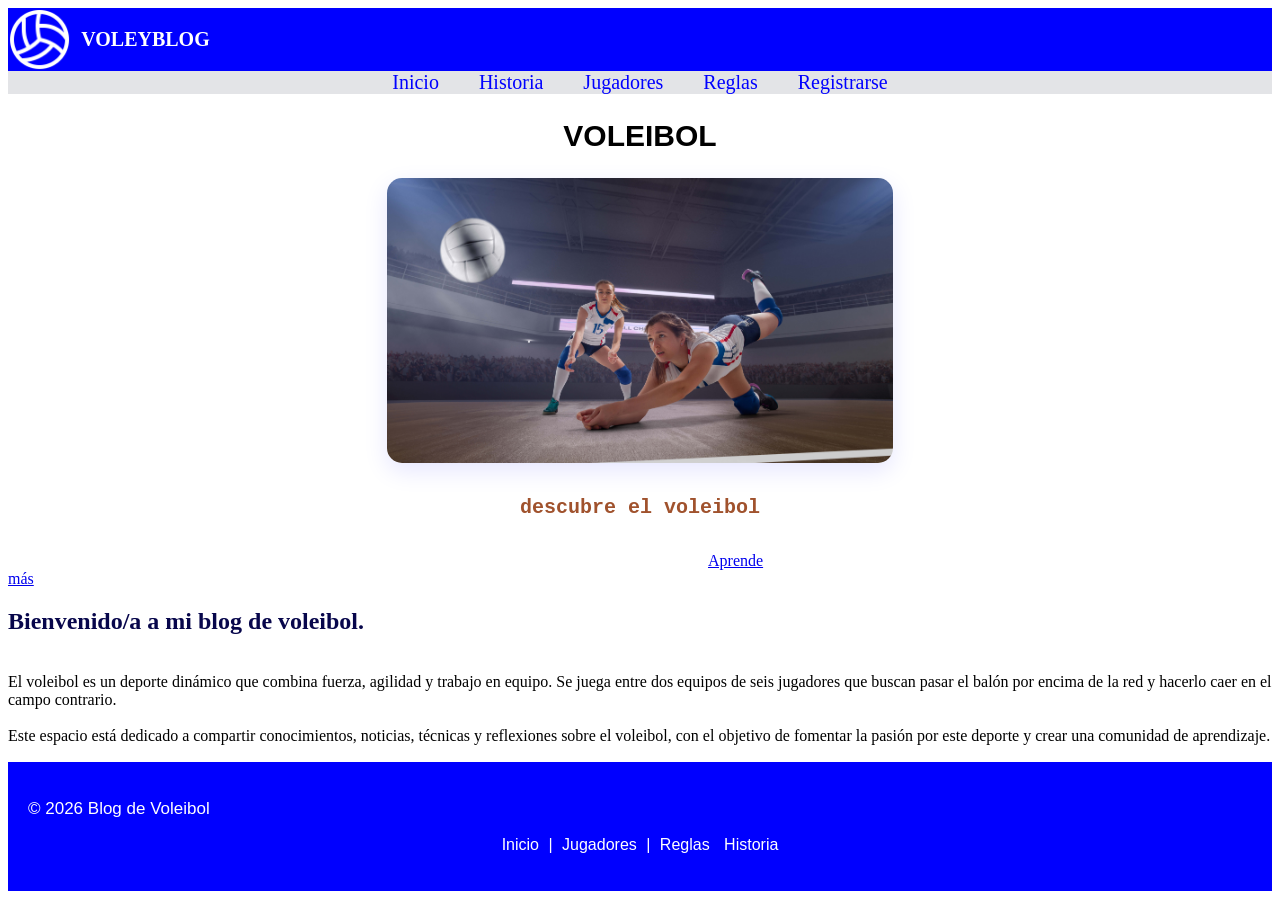
<file: index.html>
<!DOCTYPE html>
<html lang="en">

<head>
    <meta charset="UTF-8">
    <meta name="viewport" content="width=device-width, initial-scale=1.0">
    <link rel="stylesheet" href="Estilos/stylos.css">
    <title>Deportes</title>
    <style>
        h5 {
            color: sienna;
            font-family: 'Courier New', Courier, monospace;
            font-size: 26px;
        }

        p {
            color: deeppink;
        }

        a:hover {
            color: coral;
        }

        a:active {
            color: cornflowerblue;
        }
        
    </style>
</head>

<body>
    <header>
        <br>
        <div class="logo">
            <img class="img02" src="imagenes/img02.png" alt="">
            <h1>VOLEYBLOG</h1>
        </div>
        <nav>
            <a href="/index.html">Inicio</a>
            <a href="/Historia.html">Historia</a>
            <a href="/jugadores.html">Jugadores</a>
            <a href="/reglas.html">Reglas</a>
            <a href="registro.html">Registrarse</a>
        </nav>
    </header>

    <h2 class="h102">VOLEIBOL</h2>
    <img class="img01" src="imagenes/img01.jpg" alt="">
    <h5 style="text-align: center;font-size: 20px;">descubre el voleibol</h5>
    <a style="margin:700px;" href="https://www.culturarecreacionydeporte.gov.co/es/bogotanitos/recreaccion/voleibol">Aprende más</a>

    <h2>Bienvenido/a a mi blog de voleibol.</h2>
    <p class="parrafo01"></p>
    <br>
    El voleibol es un deporte dinámico que combina fuerza, agilidad y trabajo en equipo.
    Se juega entre dos equipos de seis jugadores que buscan pasar el balón por encima de la red y hacerlo caer en el
    campo contrario.
    <br>
    <br>
    Este espacio está dedicado a compartir conocimientos, noticias, técnicas y reflexiones sobre el voleibol, con el
    objetivo de fomentar la pasión por este deporte y crear una comunidad de aprendizaje.
    </p>
    <footer>
        <p>© 2026 Blog de Voleibol</p>
        <a href="index.html">Inicio</a> |
        <a href="jugadores.html">Jugadores</a> |
        <a href="reglas.html">Reglas</a>
        <a href="Historia.html">Historia</a>
        </p>
    </footer>
</body>

</html>
</file>
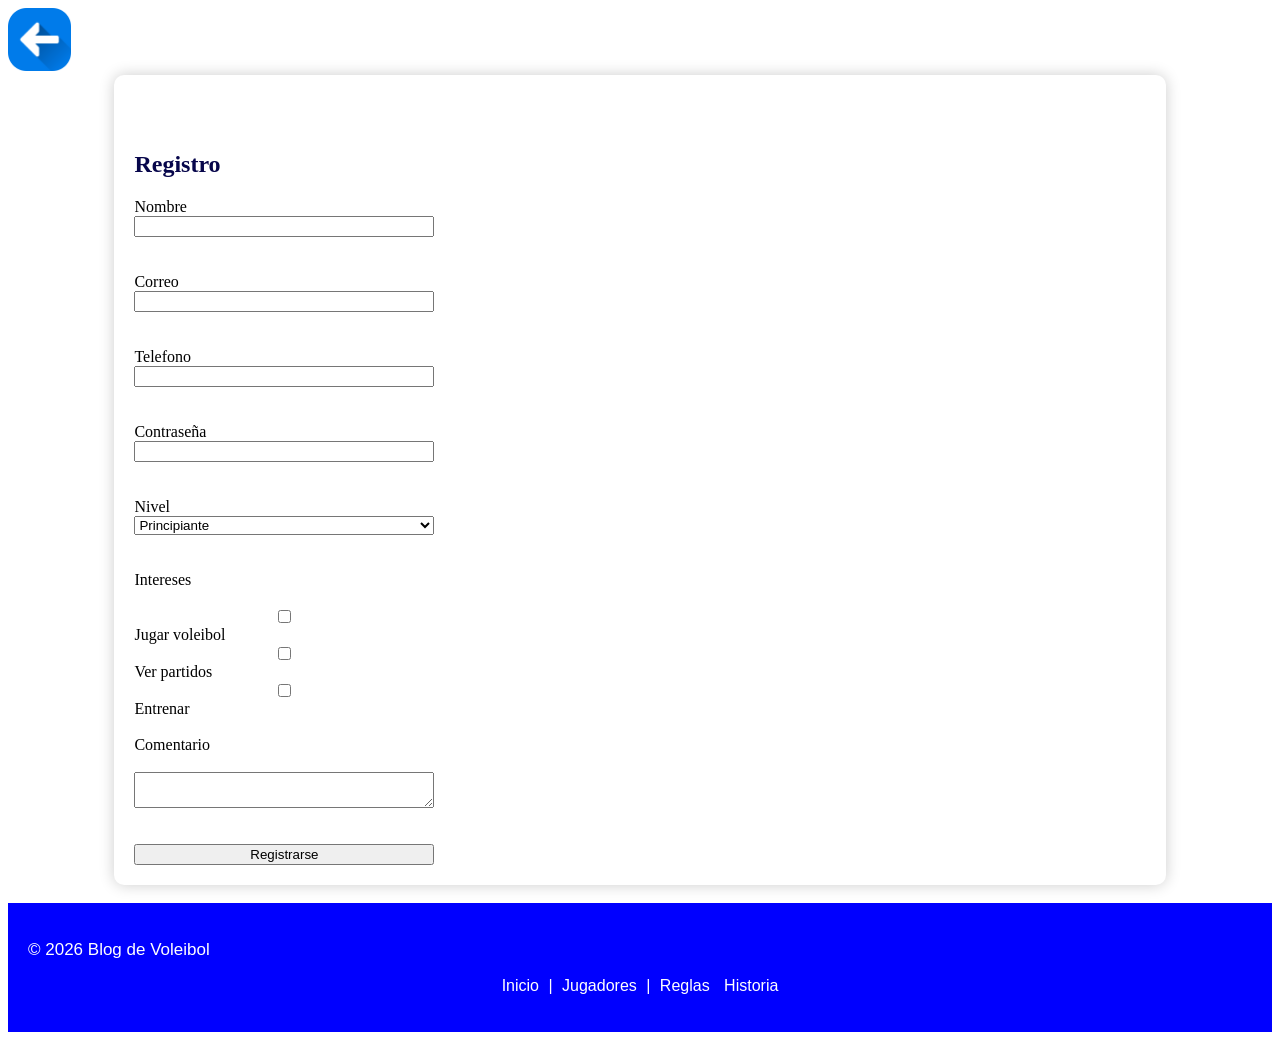
<file: registro.html>
<!DOCTYPE html>
<html lang="en">

<head>
    <meta charset="UTF-8">
    <meta name="viewport" content="width=device-width, initial-scale=1.0">
    <link rel="stylesheet" href="Estilos/stylos.css">
    <title>registrarse</title>
</head>
<body>
    <a href="index.html"><img class="img02" src="imagenes/atras.png" alt=""></a>
    <div class="contenedor">
    <br><br>
    <section>
        <h2>Registro</h2>
        <form autocomplete="off" action="">
            <label>Nombre</label>
            <input type="text" required name="Nombre">
            <br><br>

            <label>Correo</label>
            <input type="email" required name="Correo">
            <br><br>

            <label>Telefono</label>
            <input type="tel" required name="Telefono">
            <br><br>

            <label>Contraseña</label>
            <input type="password" required name="Contraseña">
            <br><br>

            <label>Nivel</label>
            <select>
                <option>Principiante</option>
                <option>Intermedio</option>
                <option>Avanzado</option>
            </select>
            <br><br>

            <label>Intereses</label><br>
            <input type="checkbox"> Jugar voleibol <br>
            <input type="checkbox"> Ver partidos <br>
            <input type="checkbox"> Entrenar <br>
            <br>

            <label>Comentario</label><br>
            <textarea></textarea>
            <br><br>

            <button type="submit">Registrarse</button>
        </form>
    </section>
    </div>
    <br>
    <footer>
        <p>© 2026 Blog de Voleibol</p>
        <a href="index.html">Inicio</a> |
        <a href="jugadores.html">Jugadores</a> |
        <a href="reglas.html">Reglas</a>
        <a href="Historia.html">Historia</a>
        </p>
    </footer>
</body>

</html>
</file>
<file: Estilos/stylos.css>
h1 {
    color: rgb(255, 255, 255);
    text-align: center;
    font-size: 20px;
}

.h102 {
    color: black;
    font-size: 30px;
    text-align: center;
    font-family: "Roboto Condensed", sans-serif;
}

h2 {
    color: rgb(7, 6, 75);
    text-align: left;
}

h3 {
    color: rgb(0, 0, 0);
    text-align: center;
    font-size: 25px;
    font-family:"Montserrat", sans-serif;;
}

h4 {
    color: rgb(39, 37, 36);
    text-align: left;
    font-size: 18px;
    font-family: Verdana, Geneva, Tahoma, sans-serif;
}

h5 {
    color: rgb(47, 49, 50);
    text-align: left;
    font-size: 18px;
    font-family: Verdana, Geneva, Tahoma, sans-serif;
    font-weight: bold;
}

h6 {
    text-align: center;
    font-size: 15px;
    font-family: Verdana, Geneva, Tahoma, sans-serif;
}

p {
    font-family: Arial, Helvetica, sans-serif;
    font-size: 17px;
    color: rgb(37, 37, 37);
    text-align: left;

}


.img01 {
    width: 40%;
    height: 40%;
    margin: 0 auto;
    text-align: center;
    display: block;
    border-radius: 15px;
    box-shadow: 0 8px 25px rgba(0, 0, 255, 0.1);

}

.img03 {
    width: 40%;
    height: 40%;
    margin: auto;
    display: block;
    border-radius: 15px;
    box-shadow: 0 8px 25px rgba(0, 0, 255, 0.1);
}

.img02 {
    width: 5%;
    height: 5%;
    text-align: left;

}

nav {
    text-align: center;
    background-color: rgb(227, 228, 231);
}

header {
    background-color: blue;
    color: white;
    text-align: left;
    padding: 0;
    font-size: 0%;
}

nav a {
    color: blue;
    text-align: right;
    padding: 20px;
    font-size: 20px;
    margin: center;
    text-decoration: none;
}

.logo {
    display: flex;
    align-items: center;
    gap: 10px;
}

.contenedor {
    margin: auto;
    width: 80%;
    background-color: white;
    padding: 20px;
    border-radius: 10px;
    box-shadow: 0px 0px 15px rgba(0, 0, 0, 0.2);

}

footer {
    background-color: blue;
    color: white;
    text-align: center;
    padding: 20px;
    height: 510;
    font-family: Verdana, Geneva, Tahoma, sans-serif;
}

footer a {
    color: #ffffff;
    text-decoration: none;
    margin: 0 5px;
}

footer p {
    color: white;
}

.contenedor2 {
    margin: auto;
    width: 80%;
}

form {
    display: flex;
    flex-direction: column;
    width: 300px;
}

aside {
    background-color: #ffffff;
    padding: 15px;
    margin: 20px;
    border-left: 5px solid #1e3a8a;
    box-shadow: 0px 2px 8px rgba(0, 0, 0, 0.2);

}

table {
    border-collapse: collapse;
}

tr:hover {
    background-color: rgb(231, 231, 242);
    cursor:pointer;
}
a:hover{
    color: rgb(239, 239, 239);
}
a:active{
    color: rgb(163, 163, 239);
}
.h103{
    color: rgb(72, 71, 71);
 font-family: "Momo Signature", cursive;
 text-shadow: 1px 2px 3px rgb(161, 161, 239);
}
</file>
